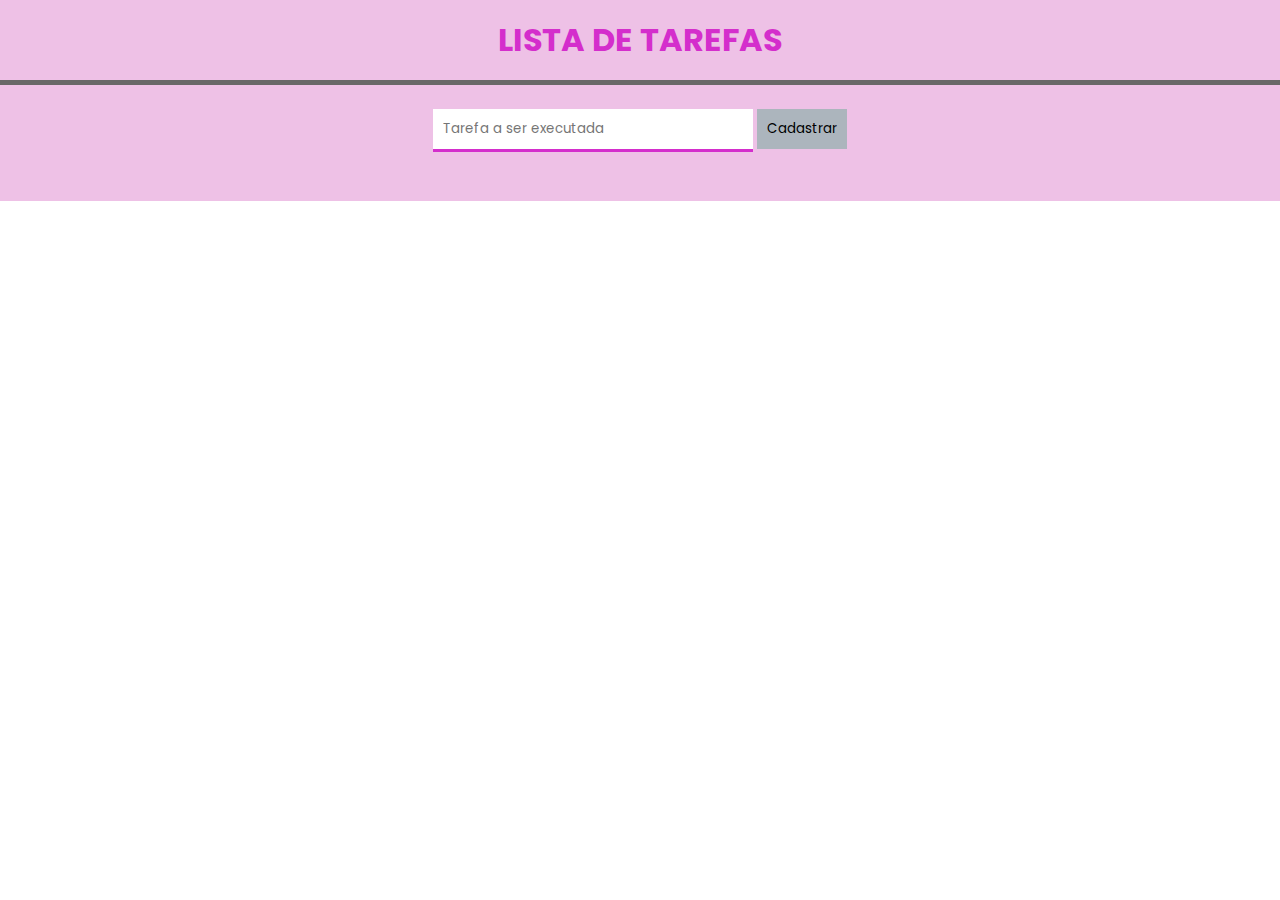
<file: Exercicio/index.html>
<!DOCTYPE html>
<html lang="en">
<head>
  <meta charset="UTF-8">
  <meta http-equiv="X-UA-Compatible" content="IE=edge">
  <meta name="viewport" content="width=device-width, initial-scale=1.0">
  <link rel="preconnect" href="https://fonts.googleapis.com">
  <link rel="preconnect" href="https://fonts.gstatic.com" crossorigin>
  <link href="https://fonts.googleapis.com/css2?family=Poppins:ital,wght@1,500&display=swap" rel="stylesheet">
  <link rel="stylesheet" href="./main.css">
  <title>Lista de Tarefas</title>
</head>
<body>
  <header>
    <h1>Lista de Tarefas</h1>
  </header>
  <form>
    <input type="text" id="lista-tarefas" required placeholder="Tarefa a ser executada" />
    <button type="submit">Cadastrar</button>
    <ul>
      <li></li>
    </ul>
  </form>
  <script src="https://code.jquery.com/jquery-3.6.3.min.js"></script>
  <script src="./main.js"></script>  
</body>
</html>
</file>
<file: Exercicio/main.css>
* {
  margin: 0;
  padding: 0;
  box-sizing: border-box;
  font-family: 'Poppins', sans-serif;
}

header {
  background-color: rgb(238, 193, 230);
  padding: 16px 0;
  color: rgb(212, 46, 204);
  display: flex;
  border-bottom: 5px solid rgb(105, 104, 104);
  justify-content: center;
  text-transform: uppercase;
}

form {
  background-color: rgb(238, 193, 230);
  padding: 24px 0;
  text-align: center;
}

form input {
  border: none;
  max-width: 640px;
  width: 25%;
  border-bottom: 3px solid rgb(212, 46, 204);
}

form button:hover {
  background-color: rgb(232, 236, 240);
}

input, button {
  padding: 10px;
}

button {
  background-color: rgb(172, 181, 189);
  border: none;
  cursor: pointer;
}

li {
  cursor: pointer;
  color: rgb(143, 16, 136);
}

.strike-through {
  text-decoration: line-through;
  color: rgb(241, 3, 3);
  }
</file>
